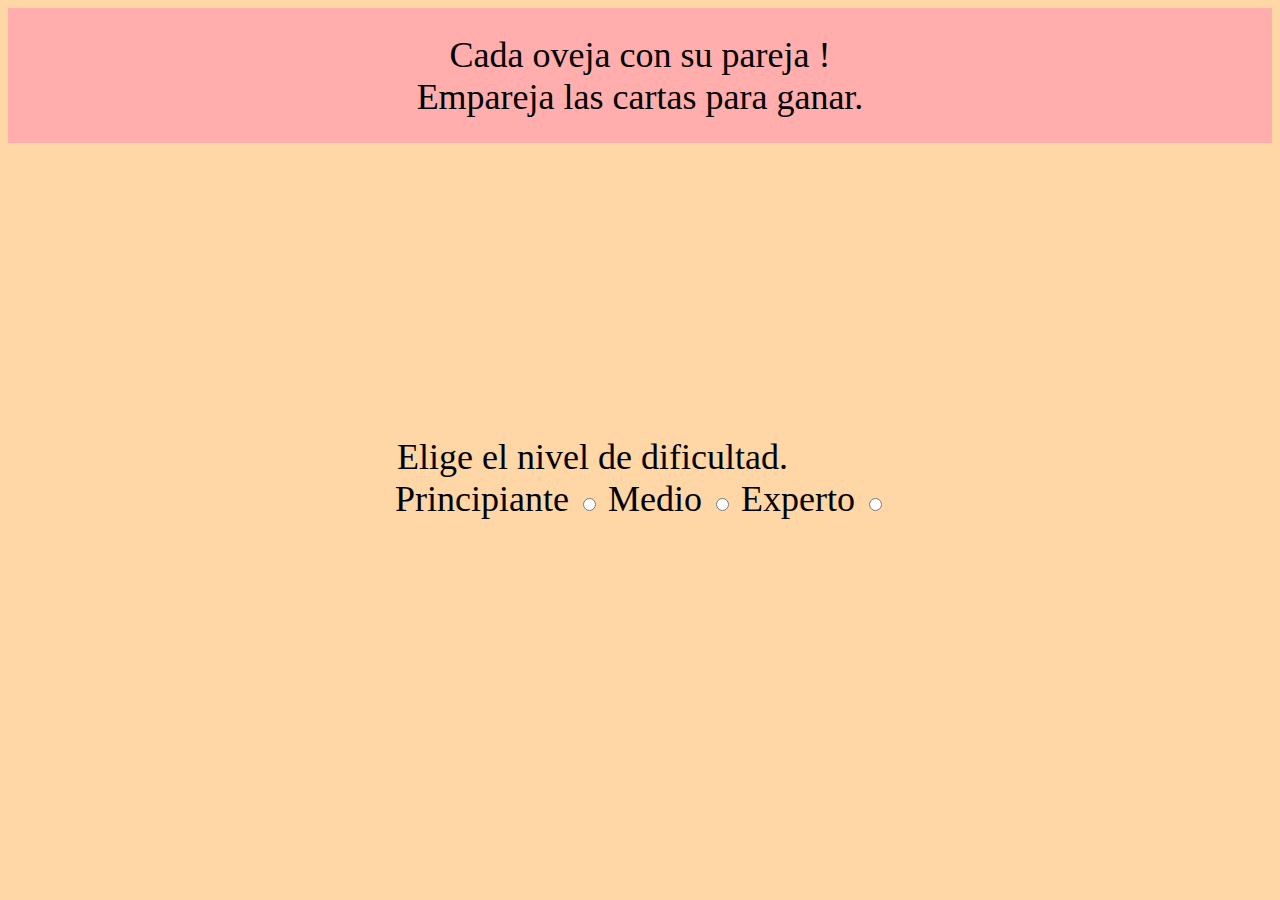
<file: index.html>
<!DOCTYPE html>
<html lang="en">
  <head>
    <meta charset="UTF-8" />
    <meta name="viewport" content="width=device-width, initial-scale=1.0" />
    <title>Document</title>
    <link rel="stylesheet" href="style.css" />
  </head>
  <body>
    <header>
      Cada oveja con su pareja ! <br />
      Empareja las cartas para ganar.
    </header>
    <section class="content" id="content">
      <form name="level">
        <legend>Elige el nivel de dificultad.</legend>
        <label for="beginner">Principiante</label>
        <input type="radio" name="levels" id="beginner" tabindex="1" />
        <label for="medium">Medio</label>
        <input type="radio" name="levels" id="medium" tabindex="2" />
        <label for="expert">Experto</label>
        <input type="radio" name="levels" id="expert" tabindex="3" />
      </form>
    </section>
    <div id="myModal"></div>

    <script src="app.js"></script>
  </body>
</html>
</file>
<file: style.css>
:root {
  --backgrounColor: #ffd6a5;
  --headerColor: #ffadad;
  --cardsColor: #fdffb6;
  --buttonColor: #fffffc;
  --buttonBorderColor: #a0c4ff;
  --buttonHoverColor: #a0c4ff;
}

body {
  background-color: var(--backgrounColor);
}

header {
  background-color: var(--headerColor);
  display: flex;
  align-items: center;
  justify-content: center;

  text-align: center;
  height: 15vh;
  font-size: 2vh;
}

.beginner {
  background-image: url("./images/reversoCarta.jpg");
  background-size: 100% 100%;
  background-color: var(--cardsColor);
  border: none;
  width: 35%;
  height: 20vh;
  border-radius: 8px;
}

.medium {
  background-image: url("./images/reversoCarta.jpg");
  background-size: 100% 100%;
  background-color: var(--cardsColor);
  border: none;
  border-radius: 8px;
  width: 40%;
  height: 15vh;
}

.expert {
  background-image: url("./images/reversoCarta.jpg");
  background-size: 100% 100%;
  background-color: var(--cardsColor);
  border: none;
  border-radius: 8px;
  width: 30%;
  height: 15vh;
}

.beginner,
.medium,
.expert:hover {
  cursor: pointer;
}

.content {
  width: 100%;
  height: 80vh;
  display: flex;
  flex-wrap: wrap;
  justify-content: space-around;
  align-items: center;
}

.playAgain {
  display: flex;
  justify-content: center;
  align-items: center;
  font-size: 2vh;
  border: 6px solid var(--buttonBorderColor);
  background-color: var(--buttonColor);
  cursor: pointer;
}

.playAgain:hover {
  background-color: var(--buttonHoverColor);
}

.modal {
  position: fixed;
  z-index: 1;
  left: 0;
  top: 0;
  width: 100%;
  height: 100%;
  background-color: rgba(0, 0, 0, 0.2);
  display: flex;
  justify-content: center;
  align-items: center;
}

a {
  text-decoration: none;
}

form {
  height: 15vh;
  font-size: 2vh;
}
@media only screen and (orientation: landscape) {
  .beginner {
    width: 30%;
    height: 30vh;
  }

  .medium {
    width: 22%;
    height: 30vh;
  }

  .expert {
    width: 22%;
    height: 20vh;
  }

  header {
    font-size: 4vh;
  }

  .playAgain {
    font-size: 4vh;
  }

  form {
    font-size: 4vh;
  }
}
</file>
